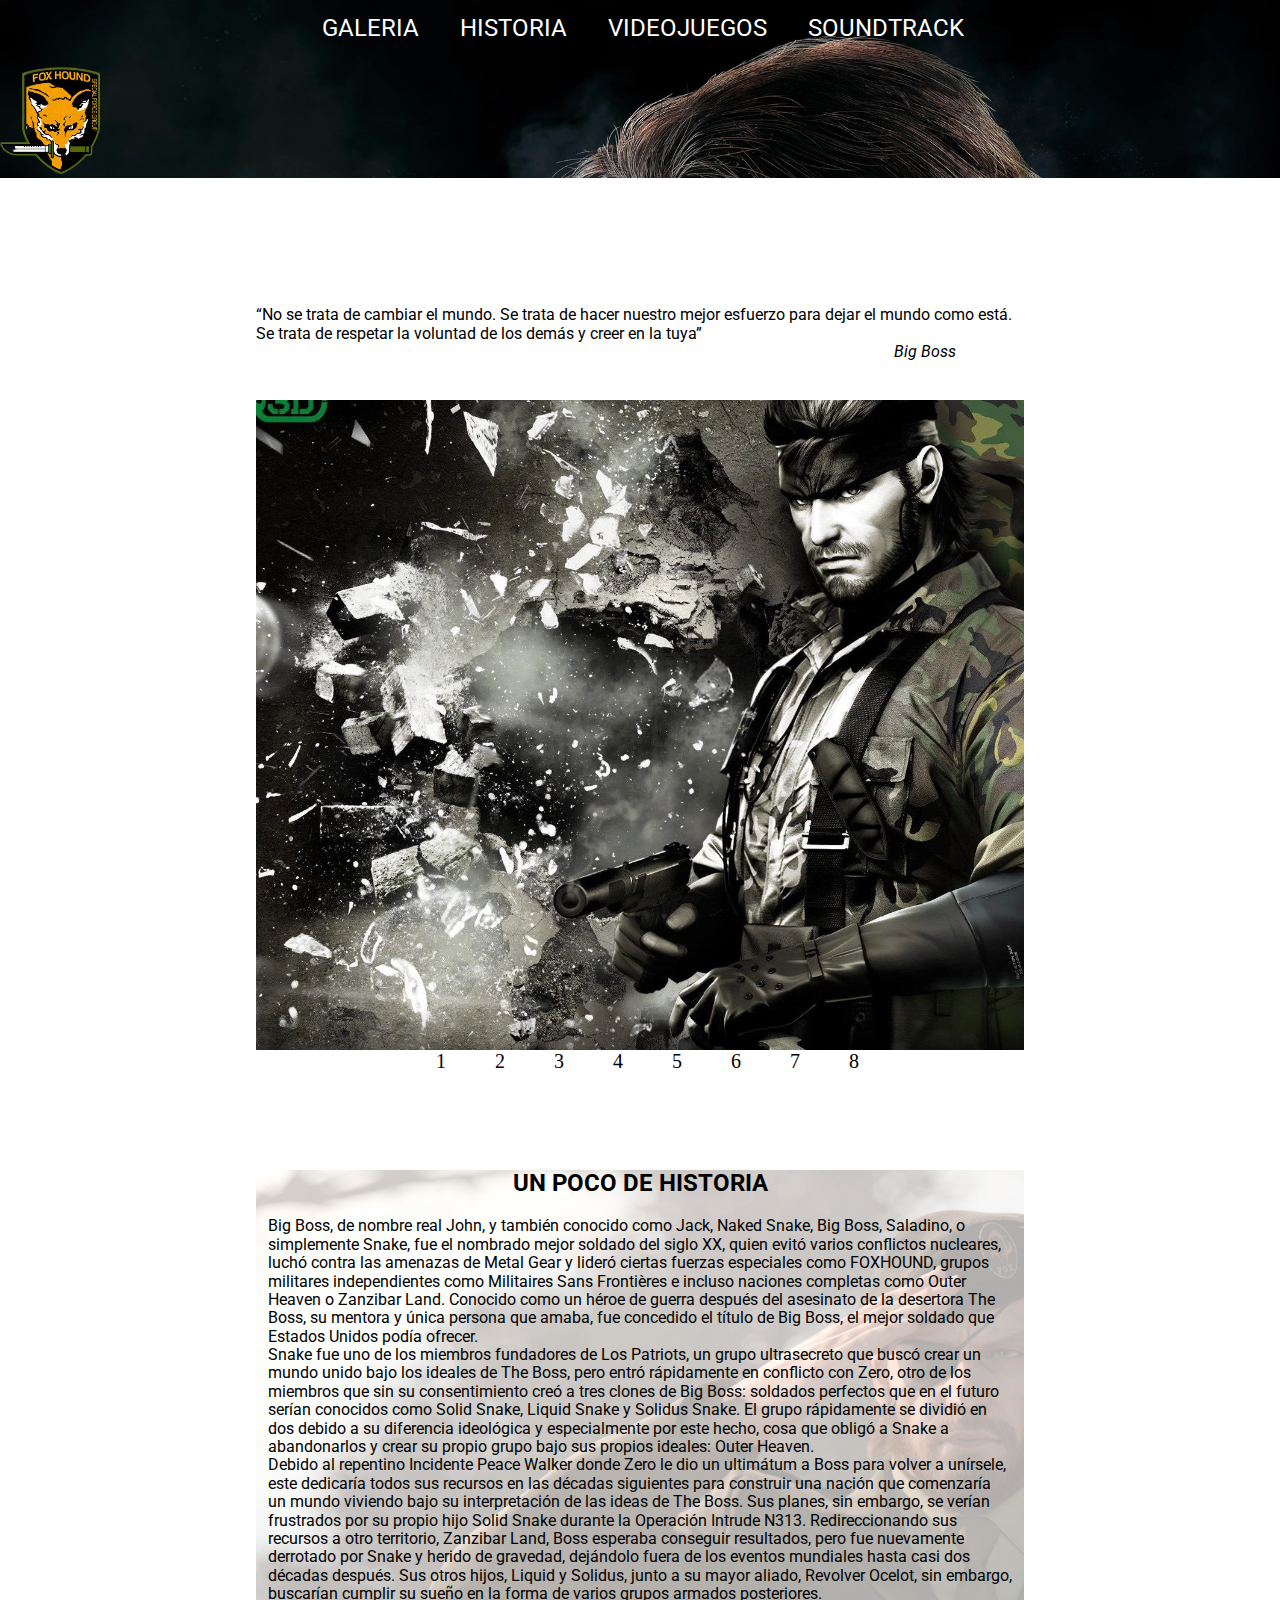
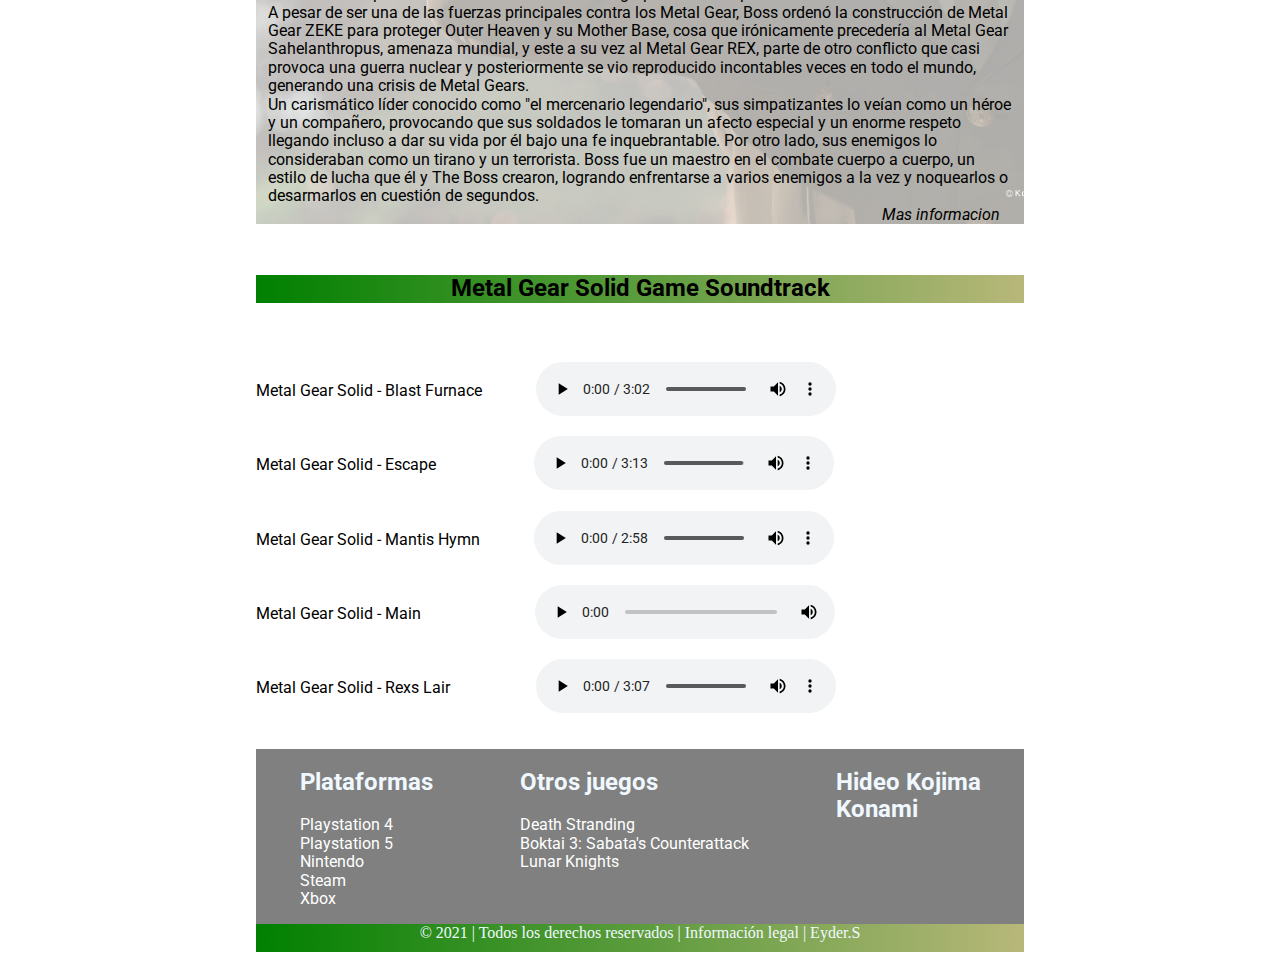
<file: index.html>
<!DOCTYPE html>
<html lang="es">

<head>
    <meta charset="UTF-8">
    <meta http-equiv="X-UA-Compatible" content="IE=edge">
    <meta name="viewport" content="width=device-width, initial-scale=1.0">
    <meta name="author" content="Eyder Suárez" />
    <link rel="stylesheet" href="/css/normalize.css">
    <link rel="stylesheet" href="/css/styles-dist.css">
    <link rel="apple-touch-icon" sizes="57x57" href="assets/icons/">
    <link rel="apple-touch-icon" sizes="60x60" href="assets/icons/apple-icon-60x60.png">
    <link rel="apple-touch-icon" sizes="72x72" href="assets/icons/apple-icon-72x72.png">
    <link rel="apple-touch-icon" sizes="76x76" href="assets/icons/apple-icon-76x76.png">
    <link rel="apple-touch-icon" sizes="114x114" href="assets/icons/apple-icon-114x114.png">
    <link rel="apple-touch-icon" sizes="120x120" href="assets/icons/apple-icon-120x120.png">
    <link rel="apple-touch-icon" sizes="144x144" href="assets/icons/apple-icon-144x144.png">
    <link rel="apple-touch-icon" sizes="152x152" href="assets/icons/apple-icon-152x152.png">
    <link rel="apple-touch-icon" sizes="180x180" href="assets/icons/apple-icon-180x180.png">
    <link rel="icon" type="image/png" sizes="192x192" href="assets/icons/android-icon-192x192.png">
    <link rel="icon" type="image/png" sizes="32x32" href="assets/icons/favicon-32x32.png">
    <link rel="icon" type="image/png" sizes="96x96" href="assets/icons/favicon-96x96.png">
    <link rel="icon" type="image/png" sizes="16x16" href="assets/icons/favicon-16x16.png">
    <link rel="preconnect" href="https://fonts.googleapis.com">
    <link rel="preconnect" href="https://fonts.gstatic.com" crossorigin>
    <link href="https://fonts.googleapis.com/css2?family=Roboto&display=swap" rel="stylesheet">
    <title>The Big Boss</title>
</head>

<body>

    <!-- El header -->
    <header class="header">
        <nav class="navbar">
            <ul class="list-menu">
                <li><a href="#gallery">GALERIA</a></li>
                <li><a href="#history">HISTORIA</a></li>
                <li><a href="videogame.html#videogame">VIDEOJUEGOS</a></li>
                <li><a href="#soundtrack">SOUNDTRACK</a></li>
            </ul>
            <img class="logo" src="/assets/images/logo_foxhound-amarillo-removebg-preview.png" alt="">
        </nav>
    </header>
    <main>
        <div class="container-phrase">
            <p class="phrase">
                “No se trata de cambiar el mundo. Se trata de hacer nuestro mejor esfuerzo para dejar el mundo como
                está. Se trata de respetar la voluntad de los demás y creer en la tuya” <br> <cite>Big Boss</cite>
            </p>
        </div>

        <!-- SLIDER DE FOTOS -->

        <div id="gallery" class="container">

            <ul class="slider">
                <li id="slide1">
                    <img srcset="/assets/images/slider1.webp" alt="slide 1" />
                </li>
                <li id="slide2">
                    <img src="/assets/images/slider2.webp" alt="slide 2" />
                </li>
                <li id="slide3">
                    <img src="/assets/images/slider3.webp" alt="slide 3">
                </li>
                <li id="slide4">
                    <img src="/assets/images/slider4.webp" alt="slide 4">
                </li>
                <li id="slide5">
                    <img src="/assets/images/slider5.webp" alt="slide 5">
                </li>
                <li id="slide6">
                    <img src="/assets/images/slider6.webp" alt="slide 6">
                </li>
                <li id="slide7">
                    <img src="/assets/images/slider7.webp" alt="slide 7">
                </li>
                <li id="slide8">
                    <img src="/assets/images/slider8.webp" alt="slide 8">
                </li>
            </ul>

            <ul class="menu">
                <li>
                    <a href="#slide1">1</a>
                </li>
                <li>
                    <a href="#slide2">2</a>
                </li>
                <li>
                    <a href="#slide3">3</a>
                </li>
                <li>
                    <a href="#slide4">4</a>
                </li>
                <li>
                    <a href="#slide5">5</a>
                </li>
                <li>
                    <a href="#slide6">6</a>
                </li>
                <li>
                    <a href="#slide7">7</a>
                </li>
                <li>
                    <a href="#slide8">8</a>
                </li>
            </ul>
        </div>

        <!-- ---AQUI TERMINA EL SLIDER DE FOTOS -->

        <div id="history" class="container-history">
            <h2 class="" subtitle-one>UN POCO DE HISTORIA</h2>
            <P class="p-history">
                Big Boss, de nombre real John, y también conocido como Jack, Naked Snake, Big Boss, Saladino, o
                simplemente Snake, fue el nombrado mejor soldado del siglo XX, quien evitó varios conflictos nucleares,
                luchó contra las amenazas de Metal Gear y lideró ciertas fuerzas especiales como FOXHOUND, grupos
                militares independientes como Militaires Sans Frontières e incluso naciones completas como Outer Heaven
                o Zanzibar Land. Conocido como un héroe de guerra después del asesinato de la desertora The Boss, su
                mentora y única persona que amaba, fue concedido el título de Big Boss, el mejor soldado que Estados
                Unidos podía ofrecer. <br>
                Snake fue uno de los miembros fundadores de Los Patriots, un grupo ultrasecreto que buscó crear un mundo
                unido bajo los ideales de The Boss, pero entró rápidamente en conflicto con Zero, otro de los miembros
                que sin su consentimiento creó a tres clones de Big Boss: soldados perfectos que en el futuro serían
                conocidos como Solid Snake, Liquid Snake y Solidus Snake. El grupo rápidamente se dividió en dos debido
                a su diferencia ideológica y especialmente por este hecho, cosa que obligó a Snake a abandonarlos y
                crear su propio grupo bajo sus propios ideales: Outer Heaven. <br>
                Debido al repentino Incidente Peace Walker donde Zero le dio un ultimátum a Boss para volver a unírsele,
                este dedicaría todos sus recursos en las décadas siguientes para construir una nación que comenzaría un
                mundo viviendo bajo su interpretación de las ideas de The Boss. Sus planes, sin embargo, se verían
                frustrados por su propio hijo Solid Snake durante la Operación Intrude N313. Redireccionando sus
                recursos a otro territorio, Zanzibar Land, Boss esperaba conseguir resultados, pero fue nuevamente
                derrotado por Snake y herido de gravedad, dejándolo fuera de los eventos mundiales hasta casi dos
                décadas después. Sus otros hijos, Liquid y Solidus, junto a su mayor aliado, Revolver Ocelot, sin
                embargo, buscarían cumplir su sueño en la forma de varios grupos armados posteriores. <br>

                A pesar de ser una de las fuerzas principales contra los Metal Gear, Boss ordenó la construcción de
                Metal Gear ZEKE para proteger Outer Heaven y su Mother Base, cosa que irónicamente precedería al Metal
                Gear Sahelanthropus, amenaza mundial, y este a su vez al Metal Gear REX, parte de otro conflicto que
                casi provoca una guerra nuclear y posteriormente se vio reproducido incontables veces en todo el mundo,
                generando una crisis de Metal Gears. <br>
                Un carismático líder conocido como "el mercenario legendario", sus simpatizantes lo veían como un héroe
                y un compañero, provocando que sus soldados le tomaran un afecto especial y un enorme respeto llegando
                incluso a dar su vida por él bajo una fe inquebrantable. Por otro lado, sus enemigos lo consideraban
                como un tirano y un terrorista.

                Boss fue un maestro en el combate cuerpo a cuerpo, un estilo de lucha que él y The Boss crearon,
                logrando enfrentarse a varios enemigos a la vez y noquearlos o desarmarlos en cuestión de segundos.

                <br> <cite> <a id="a" href="https://metalgear.fandom.com/es/wiki/Big_Boss" target="blank">Mas
                        informacion</a> </cite>
            </P>
        </div>
        <!-- SOUNDTRACK -->
        <section id="soundtrack" class="soundtrack">
            <h2 class="title-soundtrack">Metal Gear Solid Game Soundtrack</h2>
        </section>
        <article class="songs">
            <p>
                Metal Gear Solid - Blast Furnace
                <audio src="/assets/sound/metal-gear-solid-blast-furnace.m4a" controls></audio>
            </p>
            <p>Metal Gear Solid - Escape &nbsp;&nbsp;&nbsp;&nbsp;&nbsp;&nbsp;&nbsp;&nbsp;&nbsp;&nbsp; <audio
                    src="/assets/sound/metal-gear-solid-escape.m4a" controls>
                </audio> 
            </p>
            <p>Metal Gear Solid - Mantis Hymn <audio src="/assets/sound/metal-gear-solid-mantis-hymn.m4a"
                    controls></audio> </p>
            <p>Metal Gear Solid - Main
                &nbsp;&nbsp;&nbsp;&nbsp;&nbsp;&nbsp;&nbsp;&nbsp;&nbsp;&nbsp;&nbsp;&nbsp;&nbsp;&nbsp;&nbsp;<audio
                    src="/assets/sound/metal-gear-solid-metal-gear-solid-main.ogg" controls></audio> </p>
            <p>Metal Gear Solid - Rexs Lair&nbsp;&nbsp;&nbsp;&nbsp;&nbsp;&nbsp;&nbsp;&nbsp;&nbsp;<audio
                    src="/assets/sound/metal-gear-solid-rexs-lair.m4a" controls></audio </p>
        </article>

        <!-- ASIDE -->
        <aside class="aside">
            <div class="platforms">
                <h2>Plataformas</h2>
                <p> <a href="https://www.playstation.com/es-co/ps4/" target="blank">Playstation 4</a> <br> <a
                        href="https://www.playstation.com/es-co/ps5/" target="blank">Playstation 5</a> <br> <a
                        href="https://www.nintendo.com/es_LA/switch/" target="blank">Nintendo</a><br> <a
                        href="https://store.steampowered.com/agecheck/app/287700/" target="blank">Steam</a> <br> <a
                        href="https://www.xbox.com/es-CO" target="blank">Xbox</a> </p>
            </div>
            <div>
                <h2>Otros juegos </h2>
                <p> <a href="https://store.steampowered.com/app/1190460/DEATH_STRANDING/" target="blank">Death
                        Stranding</a> <br> <a href="https://es.wikipedia.org/wiki/Boktai_3:_Sabata%27s_Counterattack"
                        target="blank">Boktai 3: Sabata's Counterattack</a> <br> <a
                        href="https://en.wikipedia.org/wiki/Lunar_Knights" target="blank">Lunar Knights</a> </p>
            </div>
            <div>
                <h2>Hideo Kojima <br> Konami</h2>
            </div>
        </aside>
        <footer class="footer">
            <p>© 2021 | Todos los derechos reservados | Información legal | Eyder.S</p>
        </footer>
    </main>
</body>

</html>
</file>
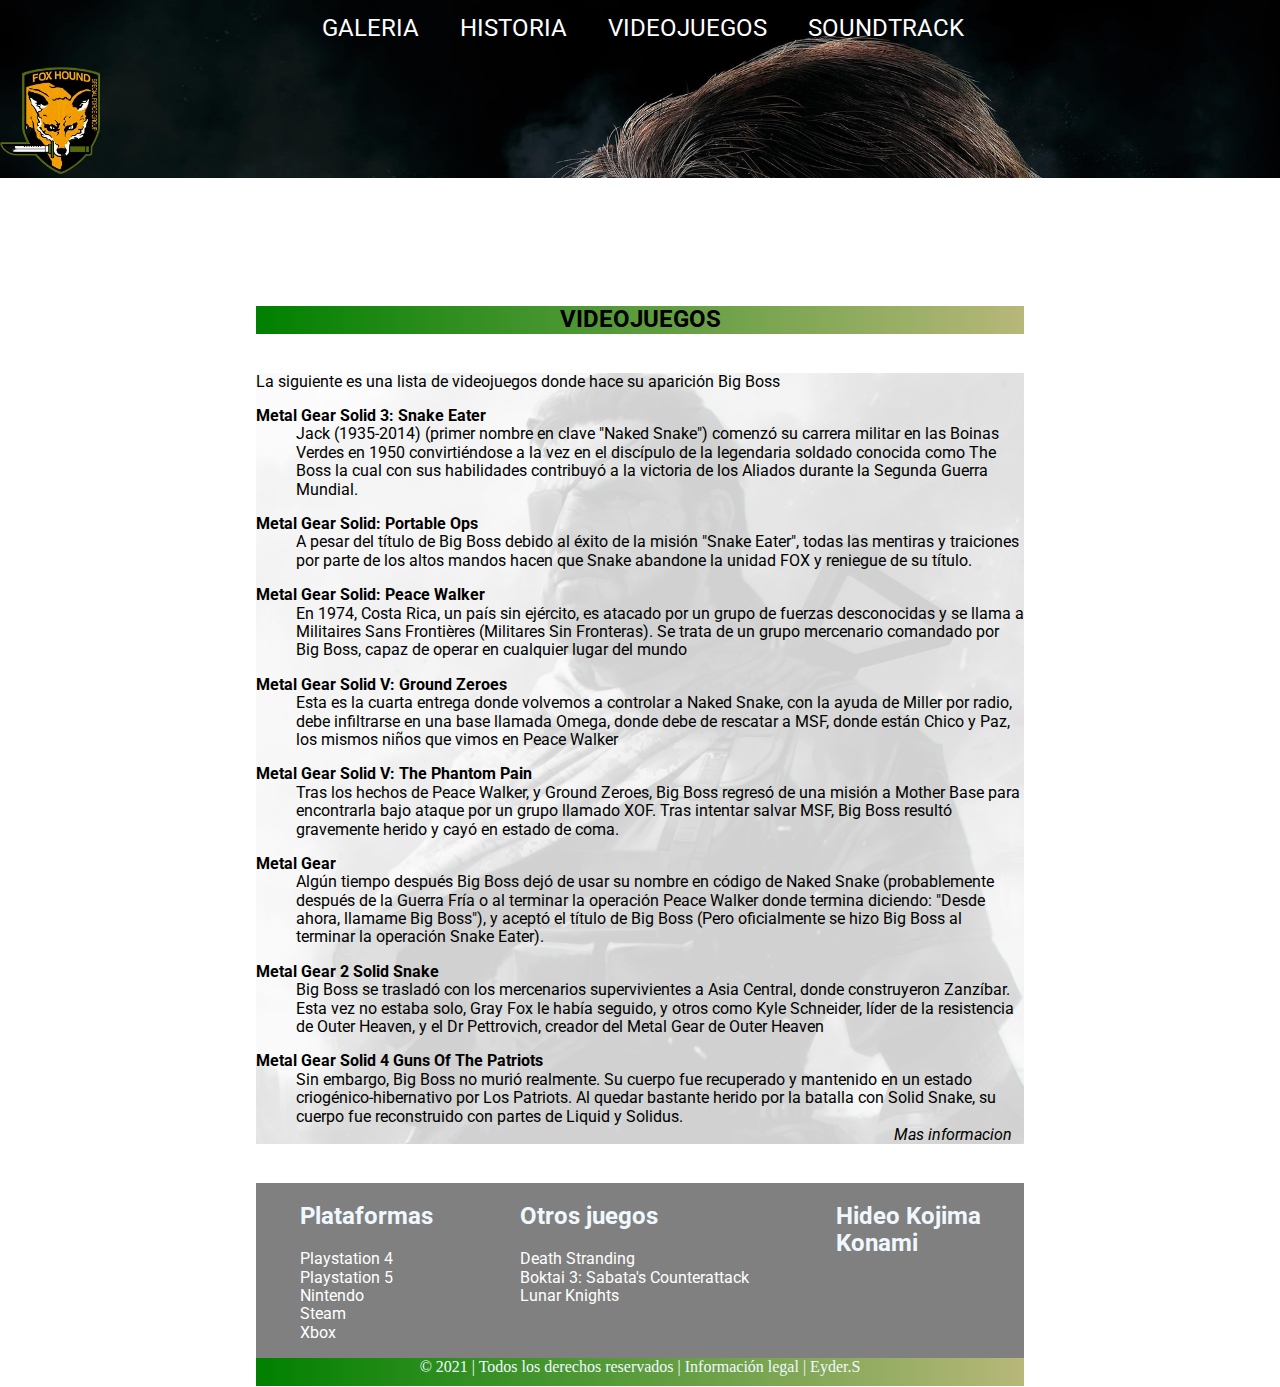
<file: videogame.html>
<!DOCTYPE html>
<html lang="es">

<head>
    <meta charset="UTF-8">
    <meta http-equiv="X-UA-Compatible" content="IE=edge">
    <meta name="viewport" content="width=device-width, initial-scale=1.0">
    <meta name="author" content="Eyder Suárez" />
    <link rel="stylesheet" href="/css/normalize.css">
    <link rel="stylesheet" href="/css/styles-dist.css">
    <link rel="apple-touch-icon" sizes="57x57" href="assets/icons/">
    <link rel="apple-touch-icon" sizes="60x60" href="assets/icons/apple-icon-60x60.png">
    <link rel="apple-touch-icon" sizes="72x72" href="assets/icons/apple-icon-72x72.png">
    <link rel="apple-touch-icon" sizes="76x76" href="assets/icons/apple-icon-76x76.png">
    <link rel="apple-touch-icon" sizes="114x114" href="assets/icons/apple-icon-114x114.png">
    <link rel="apple-touch-icon" sizes="120x120" href="assets/icons/apple-icon-120x120.png">
    <link rel="apple-touch-icon" sizes="144x144" href="assets/icons/apple-icon-144x144.png">
    <link rel="apple-touch-icon" sizes="152x152" href="assets/icons/apple-icon-152x152.png">
    <link rel="apple-touch-icon" sizes="180x180" href="assets/icons/apple-icon-180x180.png">
    <link rel="icon" type="image/png" sizes="192x192" href="assets/icons/android-icon-192x192.png">
    <link rel="icon" type="image/png" sizes="32x32" href="assets/icons/favicon-32x32.png">
    <link rel="icon" type="image/png" sizes="96x96" href="assets/icons/favicon-96x96.png">
    <link rel="icon" type="image/png" sizes="16x16" href="assets/icons/favicon-16x16.png">
    <link rel="preconnect" href="https://fonts.googleapis.com">
    <link rel="preconnect" href="https://fonts.gstatic.com" crossorigin>
    <link href="https://fonts.googleapis.com/css2?family=Roboto&display=swap" rel="stylesheet">
    <title>Video game</title>
</head>
<!-- ---------HEADER ---------- -->
<header class="header">
    <nav class="navbar">
        <ul class="list-menu">
            <li><a href="index.html#gallery">GALERIA</a></li>
            <li><a href="index.html#history">HISTORIA</a></li>
            <li><a href="#videogame">VIDEOJUEGOS</a></li>
            <li><a href="index.html#soundtrack">SOUNDTRACK</a></li>
        </ul>
        <img id="inicio" class="logo" src="/assets/images/logo_foxhound-amarillo-removebg-preview.png" alt="">
    </nav>
</header>
<main>
    <section id="soundtrack" class="soundtrack">
        <h2 class="title-soundtrack">VIDEOJUEGOS</h2>
    </section>
    <article class="games">
        <p>La siguiente es una lista de videojuegos donde hace su aparición Big Boss</p>
        <dl>
            <td> <strong>Metal Gear Solid 3: Snake Eater</strong> </td>
            <dd>Jack (1935-2014) (primer nombre en clave "Naked Snake") comenzó su carrera militar en las Boinas Verdes
                en 1950 convirtiéndose a la vez en el discípulo de la legendaria soldado conocida como The Boss la cual
                con sus habilidades contribuyó a la victoria de los Aliados durante la Segunda Guerra Mundial.</dd>
        </dl>
        <dl>
            <td> <strong>Metal Gear Solid: Portable Ops</strong> </td>
            <dd>A pesar del título de Big Boss debido al éxito de la misión "Snake Eater", todas las mentiras y
                traiciones
                por parte de los altos mandos hacen que Snake abandone la unidad FOX y reniegue de su título.</dd>
        </dl>
        <dl>
            <td> <strong>Metal Gear Solid: Peace Walker</strong> </td>
            <dd>En 1974, Costa Rica, un país sin ejército, es atacado por un grupo de fuerzas desconocidas y se llama a
                Militaires Sans Frontières (Militares Sin Fronteras). Se trata de un grupo mercenario comandado por Big
                Boss, capaz de operar en cualquier lugar del mundo</dd>
        </dl>
        <dl>
            <td> <strong>Metal Gear Solid V: Ground Zeroes</strong> </td>
            <dd>Esta es la cuarta entrega donde volvemos a controlar a Naked Snake, con la ayuda de Miller por radio,
                debe infiltrarse en una base llamada Omega, donde debe de rescatar a MSF, donde están Chico y Paz, los
                mismos niños que vimos en Peace Walker</dd>
        </dl>
        <dl>
            <td><strong>Metal Gear Solid V: The Phantom Pain</strong></td>
            <dd>Tras los hechos de Peace Walker, y Ground Zeroes, Big Boss regresó de una misión a Mother Base para
                encontrarla bajo ataque por un grupo llamado XOF. Tras intentar salvar MSF, Big Boss resultó gravemente
                herido y cayó en estado de coma.</dd>
        </dl>
        <dl>
            <td><strong>Metal Gear</strong></td>
            <dd>Algún tiempo después Big Boss dejó de usar su nombre en código de Naked Snake (probablemente después de
                la Guerra Fría o al terminar la operación Peace Walker donde termina diciendo: "Desde ahora, llamame Big
                Boss"), y aceptó el título de Big Boss (Pero oficialmente se hizo Big Boss al terminar la operación
                Snake Eater).</dd>
        </dl>
        <dl>
            <td><strong>Metal Gear 2 Solid Snake</strong></td>
            <dd>Big Boss se trasladó con los mercenarios supervivientes a Asia Central, donde construyeron Zanzíbar.
                Esta vez no estaba solo, Gray Fox le había seguido, y otros como Kyle Schneider, líder de la resistencia
                de Outer Heaven, y el Dr Pettrovich, creador del Metal Gear de Outer Heaven</dd>
        </dl>
        <dl>
            <td><strong>Metal Gear Solid 4 Guns Of The Patriots</strong></td>
            <dd>Sin embargo, Big Boss no murió realmente. Su cuerpo fue recuperado y mantenido en un estado
                criogénico-hibernativo por Los Patriots. Al quedar bastante herido por la batalla con Solid Snake, su
                cuerpo fue reconstruido con partes de Liquid y Solidus. <cite><a id="a" href="https://es.wikipedia.org/wiki/Big_Boss" target="blank">Mas informacion</a></cite></dd>
        </dl>
    </article>
    <!-- ASIDE -->
<aside class="aside">
    <div class="platforms">
        <h2>Plataformas</h2>
        <p> <a href="https://www.playstation.com/es-co/ps4/" target="blank">Playstation 4</a>  <br> <a href="https://www.playstation.com/es-co/ps5/" target="blank">Playstation 5</a> <br>   <a href="https://www.nintendo.com/es_LA/switch/" target="blank">Nintendo</a><br> <a href="https://store.steampowered.com/agecheck/app/287700/" target="blank">Steam</a> <br> <a href="https://www.xbox.com/es-CO" target="blank">Xbox</a> </p>
    </div>
    <div>
        <h2>Otros juegos </h2>
        <p> <a href="https://store.steampowered.com/app/1190460/DEATH_STRANDING/" target="blank">Death Stranding</a> <br> <a href="https://es.wikipedia.org/wiki/Boktai_3:_Sabata%27s_Counterattack" target="blank">Boktai 3: Sabata's Counterattack</a> <br> <a href="https://en.wikipedia.org/wiki/Lunar_Knights" target="blank">Lunar Knights</a> </p> 
    </div>
    <div>
        <h2>Hideo Kojima <br> Konami</h2>
    </div>
</aside>
<footer class="footer">
    <p>© 2021 | Todos los derechos reservados | Información legal | Eyder.S</p>
</footer>
</main>
</html>
</file>
<file: css/styles-dist.css>
* {
  -webkit-box-sizing: border-box;
          box-sizing: border-box;
}

.header {
  width: auto;
  margin: -25px 0% 10% 0%;
  /* min-height: 630px; */
  background-size: cover;
  background-image: url(/assets/images/big-boss-1920x1080.jpg);
  background-repeat: no-repeat;
  background-color: aqua;
}

.logo {
  width: 100px;
}

.list-menu {
  font-family: roboto, arial, helvetica;
  list-style-type: none;
  text-align: center;
  padding-top: 16px;
  font-size: 1.5rem;
}

li {
  display: inline;
  margin-right: 35px;
}

cite {
  display: block;
  margin-left: auto;
  width: 130px;
  color: black;
}

/* ----------SLIDER DE FOTOS -------------*/

.container {
  /* margin: auto; */
  margin: 0 20% 4% 20%;
  /* width: 800px; */
  width: auto;
  height: 650px;
  margin-bottom: 120px;
  background-color: yellowgreen;
}

.slider {
  width: auto;
}
/* ul, li {
    padding: 0;
    margin: 0;
    list-style: none;
} */

ul.slider {
  position: relative;
  /* width: 800px; */
  height: 300px;
}

ul.slider li {
  position: absolute;
  left: 0px;
  top: 0px;
  opacity: 0;
  width: 100%;
  height: inherit;
  -webkit-transition: opacity 0.5s;
  transition: opacity 0.5s;
  /* background:rgb(109, 0, 0); */
}

ul.slider li img {
  width: 100%;
  height: 650px;
  -o-object-fit: cover;
     object-fit: cover;
}

ul.slider li:first-child {
  opacity: 1; /*Mostramos el primer <li>*/
}

ul.slider li:target {
  opacity: 1; /*Mostramos el <li> del enlace que pulsemos*/
}

.menu {
  text-align: center;
  margin: 340px 0px 0px 0px;
  color: rgb(255, 255, 255);
}

.menu li {
  display: inline-block;
  text-align: center;
  color: black;
}

.menu li a {
  display: inline-block;
  color: rgb(0, 0, 0);
  text-decoration: none;
  /* background-color: grey; */
  padding: 10px;
  width: 20px;
  height: 20px;
  font-size: 20px;
  border-radius: 100%;
}

/* AQUI TERMINA EL SLIDER DE FOTOS */

.p-history {
  margin: 0% 1.5% 0% 1.5%;
}

#a {
  color: black;
}

a {
  color: rgb(255, 255, 255);
  text-decoration: none;
}

/* -------------ESTILOS PARA LA FRASE PRINCIPAL--------------*/

.container-phrase {
  width: auto;
  margin: 0 20% 3% 20%;
  font-family: roboto, arial, helvetica;
}

/* ESTILOS SECCION DE JUEGOS SEGUNDA PAGINA  */

.games {
  width: auto;
  margin: 0 20% 3% 20%;
  font-family: roboto, sans-serif, elvetica;
  background-image: url(/assets/images/big-boss-de-pie-opacity.webp);
  background-position: 50% 50%;
  background-size: cover;
}

/* ------------------UN POCO DE HISTORIA-------------------- */

.container-history {
  width: auto;
  margin: 0 20% 4% 20%;
  font-family: roboto, sans-serif;
  background-image: url(/assets/images/big-boss-f-opacity.webp);
  background-position: 50% 50%;
  background-size: cover;
}

.container-history > h2 {
  text-align: center;
}

/* ------------------SOUNDTRACK-------------------- */

.soundtrack {
  width: auto;
  height: 28px;
  margin: 0 20% 3% 20%;
  text-align: center;
  font-family: roboto, sans-serif, elvetica;
  background: -webkit-gradient(linear, left top, right top, from(green), to(rgba(119, 119, 1, 0.527)));
  background: linear-gradient(to right, green, rgba(119, 119, 1, 0.527));
}

.songs {
  width: auto;
  margin: 0% 20% 4% 20%;
  font-family: roboto, sans-serif, elvetica;
}

audio {
  position: relative;
  left: 50px;
  top: 20px;
}

/*-------------- ASIDE-------------- */

.aside {
  background-color: gray;
  width: auto;
  margin: 0 20% -16px;
  display: -webkit-box;
  display: -ms-flexbox;
  display: flex;
  -ms-flex-pack: distribute;
      justify-content: space-around;
  color: aliceblue;
  -webkit-box-align: baseline;
      -ms-flex-align: baseline;
          align-items: baseline;
  font-family: roboto, sans-serif, elvetica;
}

/*-------------- FOOTER-------------- */

.footer {
  width: auto;
  margin: 0 20%;
  text-align: center;
  height: 28px;
  background: -webkit-gradient(linear, left top, right top, from(green), to(rgba(119, 119, 1, 0.527)));
  background: linear-gradient(to right, green, rgba(119, 119, 1, 0.527));
  color: aliceblue;
}

/* --------------- MEDIAQUERIS----------------*/

@media screen and (max-width: 500px) {
  .header {
    width: auto;
    margin: -25px 0px 10% 0px;
    /* min-height: 630px; */
    background-size: cover;
    background-image: url(/assets/images/big-boss-mobile.webp);
    background-repeat: no-repeat;
    background-color: aqua;
  }

  .list-menu {
    font-family: roboto, arial, helvetica;
    list-style-type: none;
    text-align: center;
    padding-top: 16px;
    font-size: 1.5rem;
    display: block;
  }

  .container {
    /* margin: auto; */
    margin: 0 0% 4% 0%;
    /* width: 800px; */
    width: auto;
    height: 650px;
    margin-bottom: 120px;
    background-color: yellowgreen;
  }

  .footer {
    width: auto;
    margin: 0 0%;
    text-align: center;
    height: 28px;
    background: -webkit-gradient(linear, left top, right top, from(green), to(rgba(119, 119, 1, 0.527)));
    background: linear-gradient(to right, green, rgba(119, 119, 1, 0.527));
    color: aliceblue;
    font-size: 0.8em;
  }
  .aside {
    background-color: gray;
    width: auto;
    margin: 0 0% -16px;
    display: -webkit-box;
    display: -ms-flexbox;
    display: flex;
    -ms-flex-pack: distribute;
        justify-content: space-around;
    color: aliceblue;
    -webkit-box-align: baseline;
        -ms-flex-align: baseline;
            align-items: baseline;
    font-family: roboto, sans-serif, elvetica;
    font-size: 0.6em;
  }
  .songs {
    width: auto;
    margin: 0% 1.5% 4% 1.5%;
    font-family: roboto, sans-serif, elvetica;
  }
  .soundtrack {
    width: auto;
    height: 28px;
    margin: 0 1.5% 3% 1.5%;
    text-align: center;
    font-family: roboto, sans-serif, elvetica;
    font-size: 0.9em;
    background: -webkit-gradient(linear, left top, right top, from(green), to(rgba(119, 119, 1, 0.527)));
    background: linear-gradient(to right, green, rgba(119, 119, 1, 0.527));
  }

  .container-history {
    width: auto;
    margin: 0 1.5% 4% 1.5%;
    font-family: roboto, sans-serif;
    background-image: url(/assets/images/big-boss-f-opacity.webp);
    background-position: 50% 50%;
    background-size: cover;
  }

  .games {
    width: auto;
    margin: 0 1.5% 3% 1.5%;
    font-family: roboto, sans-serif, elvetica;
    background-image: url(/assets/images/big-boss-de-pie-opacity.webp);
    background-position: 50% 50%;
    background-size: cover;
  }
  .container-phrase {
    width: auto;
    margin: 0 1.5% 3% 1.5%;
    font-family: roboto, arial, helvetica;
  }
}
</file>
